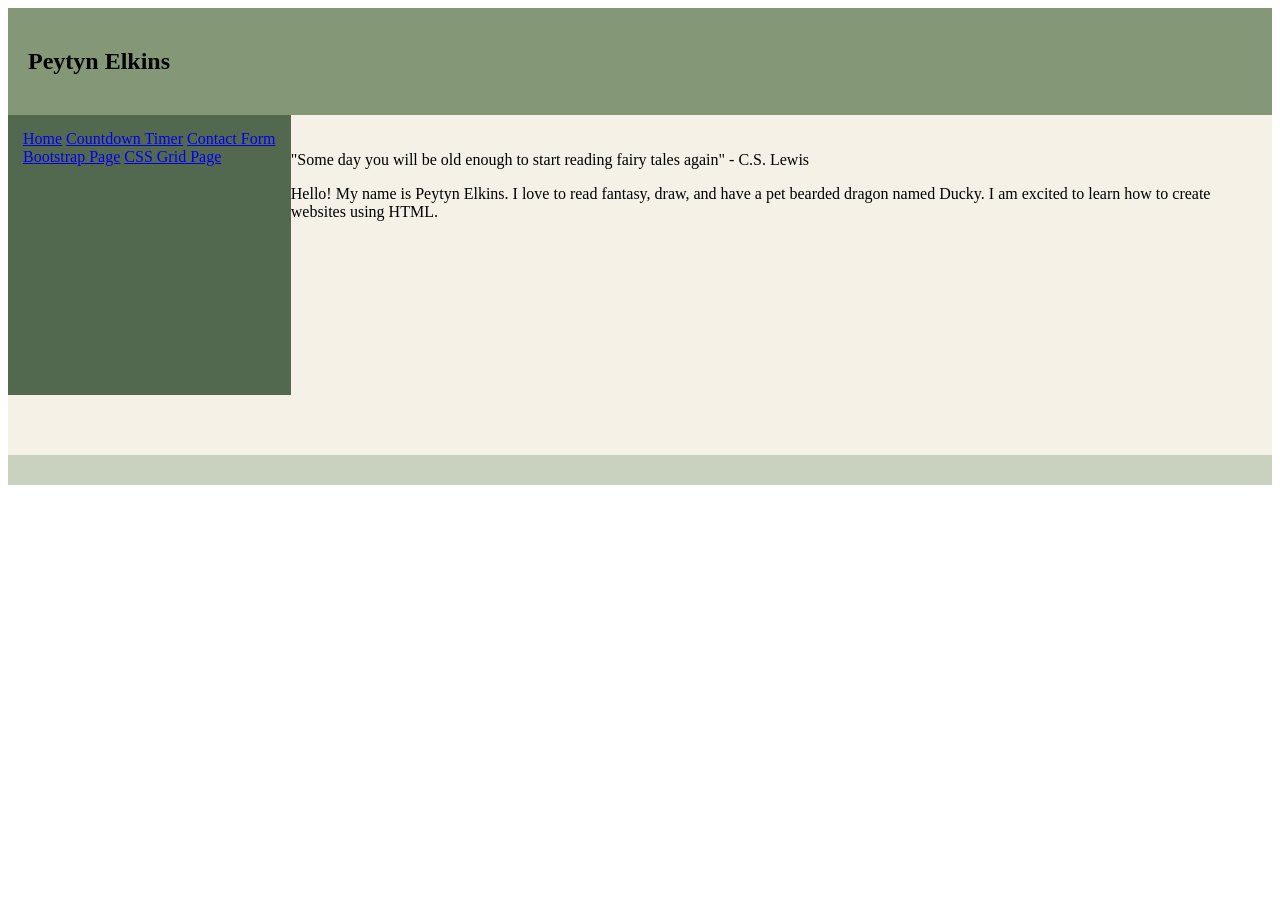
<file: index.html>
<!DOCTYPE html>
<html>

<head>
    <meta charset="UTF-8">
    <title>My Class Website</title>
    <link rel="stylesheet" href="style.css">
</head>


<body>
    <header>
        <h2>Peytyn Elkins</h2>
    </header>

<nav>
    <a href="index.html">Home</a>
    <a href="timer.html">Countdown Timer</a>
    <a href="form-basics.html">Contact Form</a>
    <a href="bootstrap.html">Bootstrap Page</a>
    <a href="grid.html">CSS Grid Page</a>
</nav>

    <main>
        <blockquote>
            "Some day you will be old enough to start reading fairy tales again" - C.S. Lewis
        </blockquote>

        <p>
            Hello! My name is Peytyn Elkins. I love to read fantasy, draw,
            and have a pet bearded dragon named Ducky.
            I am excited to learn how to create websites
            using HTML.
        </p>
    </main>

    <footer>
    </footer>
</body>
</html>
</file>
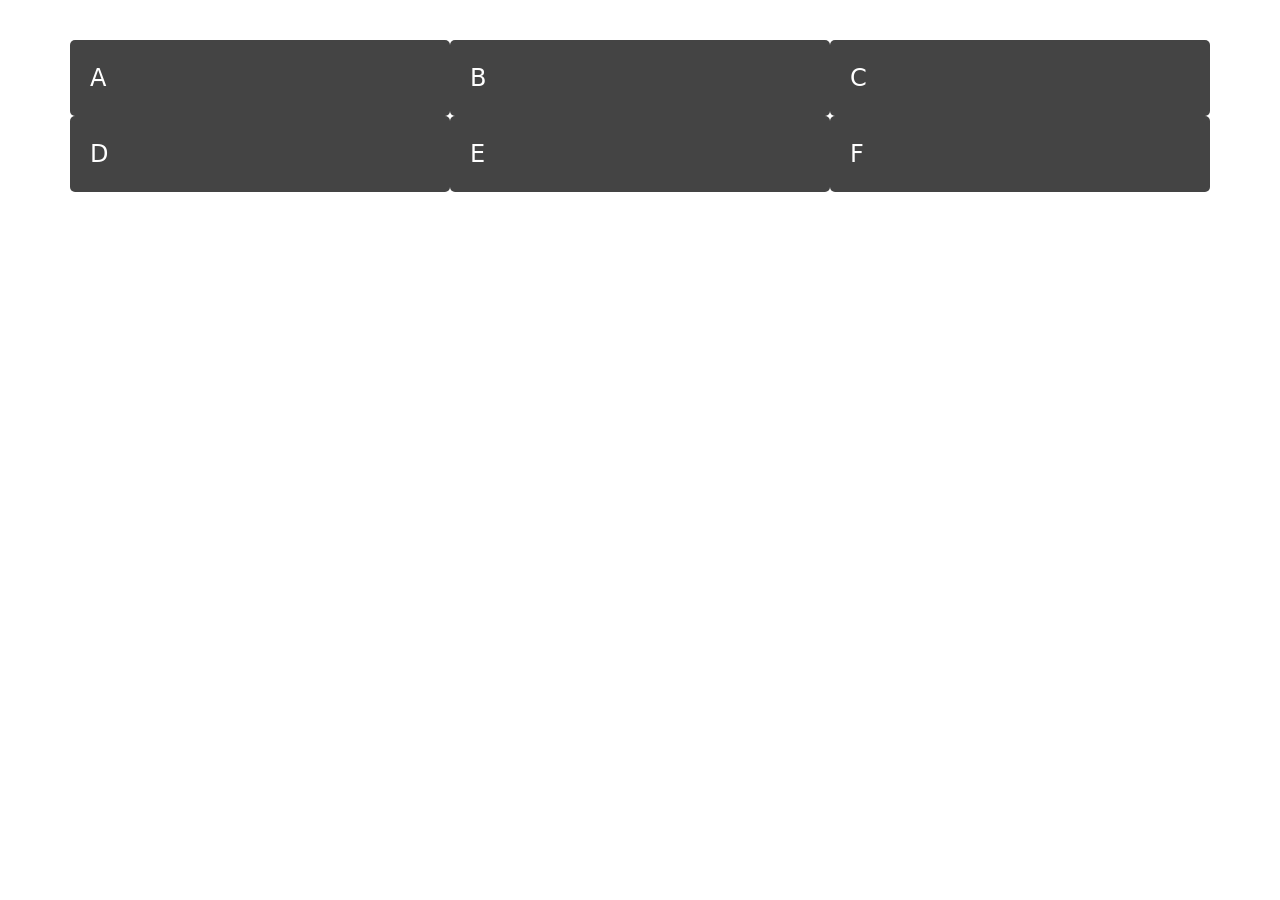
<file: bootstrap.html>
<html>

<link href="https://cdn.jsdelivr.net/npm/bootstrap@5.0.2/dist/css/bootstrap.min.css" rel="stylesheet">
<script src="https://cdn.jsdelivr.net/npm/bootstrap@5.0.2/dist/js/bootstrap.bundle.min.js"></script>
<style>
body {
  margin: 40px;
}

.box {
  background-color: #444;
  color: #fff;
  border-radius: 5px;
  padding: 20px;
  font-size: 150%;
}
</style>
<head>
</head>
<body>

<div class="container">
	<div class="row">
		<div class="col-md-4 box">A</div>
		<div class="col-md-4 box">B</div>
		<div class="col-md-4 box">C</div>
	</div>
	<div class="row">
		<div class="col-md-4 box">D</div>
		<div class="col-md-4 box">E</div>
		<div class="col-md-4 box">F</div>
	</div>	
</div>
</body>
</html>
</file>
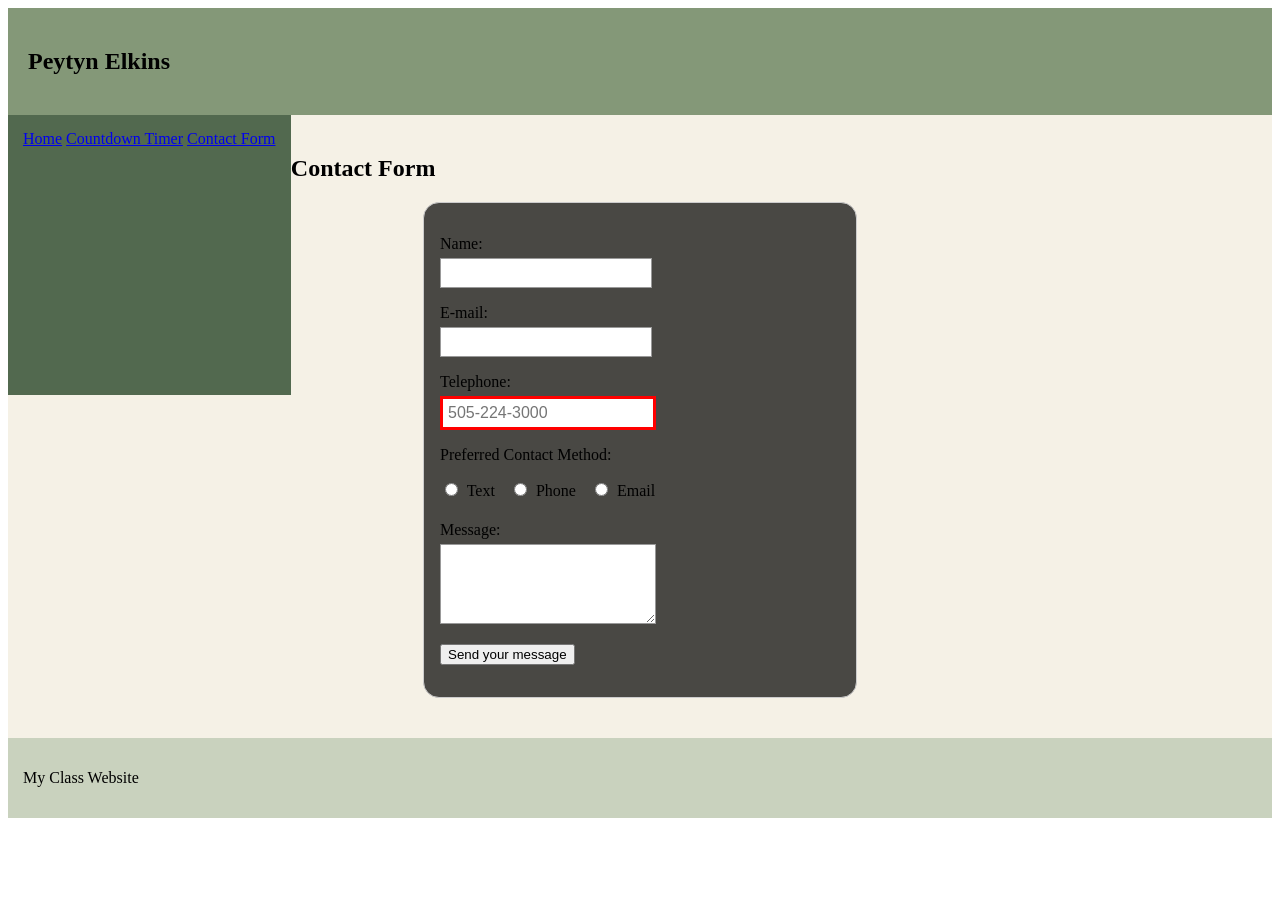
<file: form-basics.html>
<!DOCTYPE html>
<html lang="en">
<head>
    <meta charset="UTF-8">
    <meta name="viewport" content="width=device-width, initial-scale=1.0">
    <title>Contact Form</title>
    <link rel="stylesheet" href="style.css">

    <style>
        form {
            margin: 20px auto;
            max-width: 400px;
            padding: 1em;
            border: 1px solid #ccc;
            border-radius: 1em;
            background-color: rgba(0, 0, 0, 0.7);
        }

        form ul {
            list-style: none;
            padding: 0;
        }

        form li {
            margin-top: 1em;
        }

        form label {
            display: block;
            margin-bottom: 5px;
        }

        form input,
        form textarea {
            font: 1em sans-serif;
            box-sizing: border-box;
            max-width: 100%;
            border: 1px solid #999;
            padding: 5px;
        }

        form textarea {
            height: 5em;
        }

        form input[type="radio"] {
            margin-right: 5px;
        }

        form .radio-option {
            display: inline-block;
            margin-right: 10px;
        }

        /* Green border for a valid phone number */
        input[type="tel"]:valid {
            border: 3px solid green;
        }

        input[type="tel"]:invalid {
            border: 3px solid red;
        }
    </style>
</head>

<body>
    <header>
        <h2>Peytyn Elkins</h2>
    </header>

    <nav>
        <a href="index.html">Home</a>
        <a href="timer.html">Countdown Timer</a>
        <a href="form-basics.html">Contact Form</a>
    </nav>

    <main>
        <h2>Contact Form</h2>

        <form method="post">
            <ul>
                <li>
                    <label for="name">Name:</label>
                    <input type="text" id="name" name="user_name">
                </li>

                <li>
                    <label for="mail">E-mail:</label>
                    <input type="email" id="mail" name="user_mail">
                </li>

                <li>
                    <label for="phone">Telephone:</label>
                    <input type="tel" id="phone" name="user_phone"
                           pattern="[0-9]{3}-[0-9]{3}-[0-9]{4}"
                           placeholder="505-224-3000"
                           title="Enter a phone number like 505-224-3000"
                           required>
                </li>

                <li>
                    <p>Preferred Contact Method:</p>

                    <label class="radio-option">
                        <input type="radio" name="contact_method"
                               value="text">
                        Text
                    </label>

                    <label class="radio-option">
                        <input type="radio" name="contact_method"
                               value="phone">
                        Phone
                    </label>

                    <label class="radio-option">
                        <input type="radio" name="contact_method"
                               value="email">
                        Email
                    </label>
                </li>

                <li>
                    <label for="msg">Message:</label>
                    <textarea id="msg" name="user_message"></textarea>
                </li>

                <li class="button">
                    <button type="submit">Send your message</button>
                </li>
            </ul>
        </form>
    </main>

    <footer>
        <p>My Class Website</p>
    </footer>
</body>
</html>
</file>
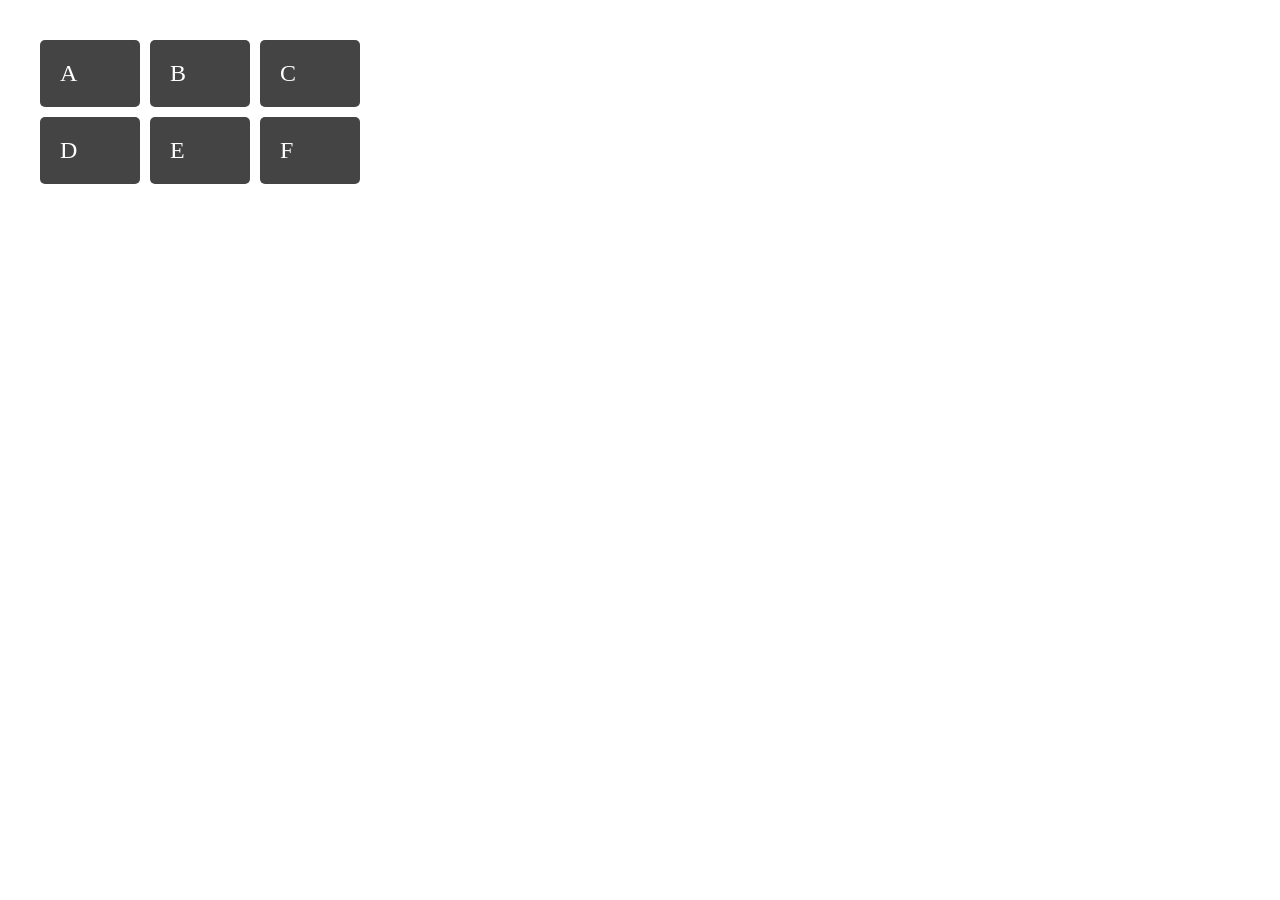
<file: grid.html>
<html>
<head>
<style>
body {
  margin: 40px;
}

.wrapper {
  display: grid;
  grid-template-columns: 100px 100px 100px;
  grid-gap: 10px;
  background-color: #fff;
  color: #444;
}

.box {
  background-color: #444;
  color: #fff;
  border-radius: 5px;
  padding: 20px;
  font-size: 150%;
}
</style>
</head>
<body>
<div class="wrapper">
  <div class="box a">A</div>
  <div class="box b">B</div>
  <div class="box c">C</div>
  <div class="box d">D</div>
  <div class="box e">E</div>
  <div class="box f">F</div>
</div>
</body>
</html>
</file>
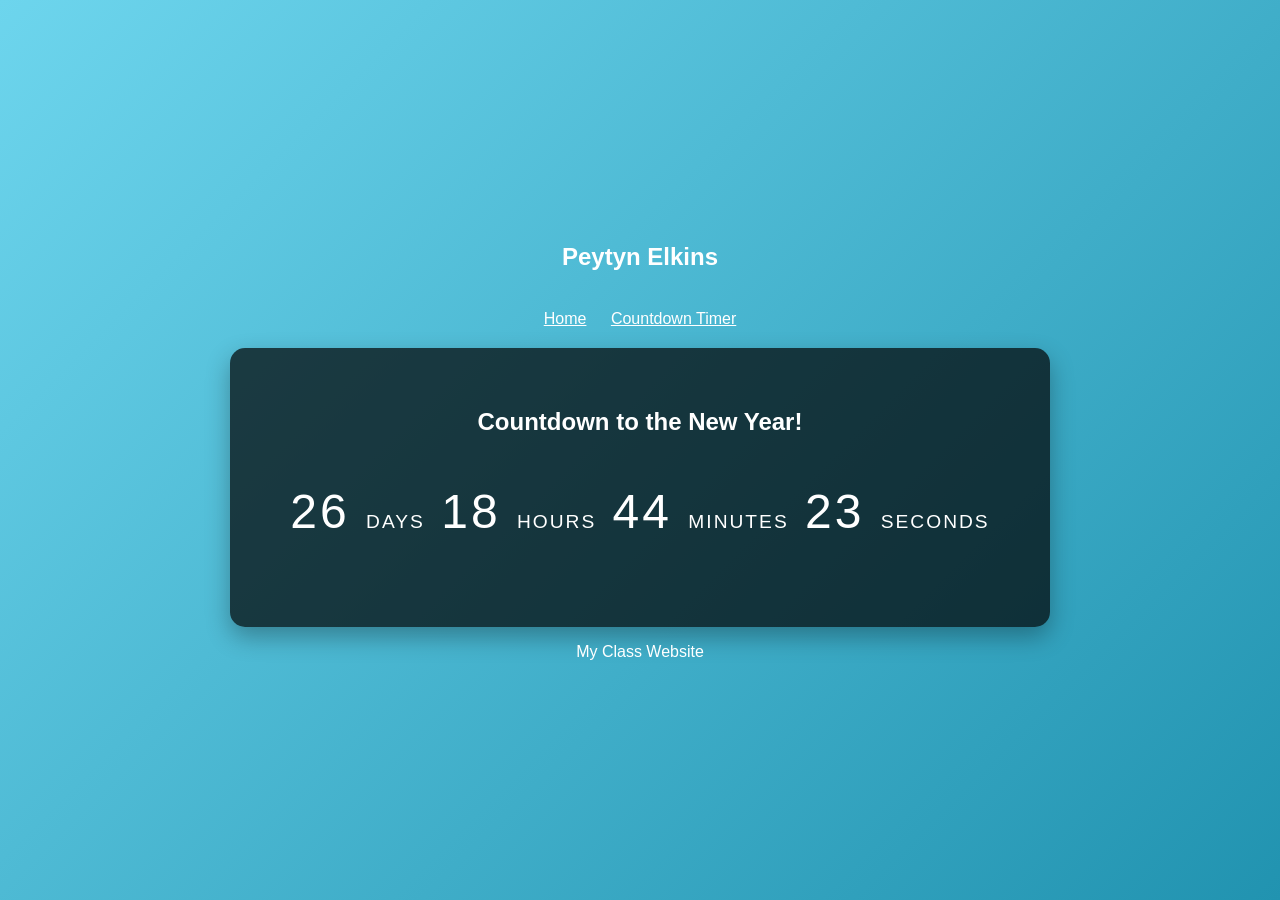
<file: timer.html>
<!DOCTYPE html>
<html lang="en">
<head>
    <meta charset="UTF-8">
    <meta name="viewport" content="width=device-width, initial-scale=1.0">
    <title>Countdown Timer</title>

    <style>
        body {
            font-family: 'Segoe UI', Tahoma, Geneva, Verdana, sans-serif;
            display: flex;
            flex-direction: column;
            justify-content: center;
            align-items: center;
            min-height: 100vh;
            margin: 0;
            background: linear-gradient(135deg, #6dd5ed, #2193b0);
            color: white;
        }

        nav {
            margin: 20px;
        }

        nav a {
            color: white;
            margin: 10px;
        }

        #countdown {
            background: rgba(0, 0, 0, 0.7);
            padding: 40px 60px;
            border-radius: 15px;
            box-shadow: 0 10px 25px rgba(0, 0, 0, 0.3);
            text-align: center;
        }

        #timer {
            font-size: 3rem;
            letter-spacing: 3px;
        }

        .timer-unit {
            font-size: 1.2rem;
            text-transform: uppercase;
            letter-spacing: 2px;
            margin-top: 10px;
            display: inline;
        }
    </style>
</head>

<body>
    <header>
        <h2>Peytyn Elkins</h2>
    </header>

    <nav>
        <a href="index.html">Home</a>
        <a href="timer.html">Countdown Timer</a>
    </nav>

    <main>
        <div id="countdown">
            <h2>Countdown to the New Year!</h2>

            <p id="timer">
                <span id="days"></span>
                <span class="timer-unit">Days</span>

                <span id="hours"></span>
                <span class="timer-unit">Hours</span>

                <span id="minutes"></span>
                <span class="timer-unit">Minutes</span>

                <span id="seconds"></span>
                <span class="timer-unit">Seconds</span>
            </p>
        </div>
    </main>

    <footer>
        <p>My Class Website</p>
    </footer>

    <script src="script.js"></script>
</body>
</html>
</file>
<file: style.css>
header {
    background-color: #849878;
    height: 20%;
    padding: 20px;
}

nav {
    background-color: #52694F;
    width: 20%;
    min-height: 250px;
    float: left;
    color: white;
    padding: 15px;
}

main {
    background-color: #F5F1E6;
    min-height: 300px;
    padding: 20px;
}

footer {
    background-color: #C9D2BE;
    clear: both;
    height: 15%;
    padding: 15px;
}

header h1 {
    color: #263D2A;
}
</file>
